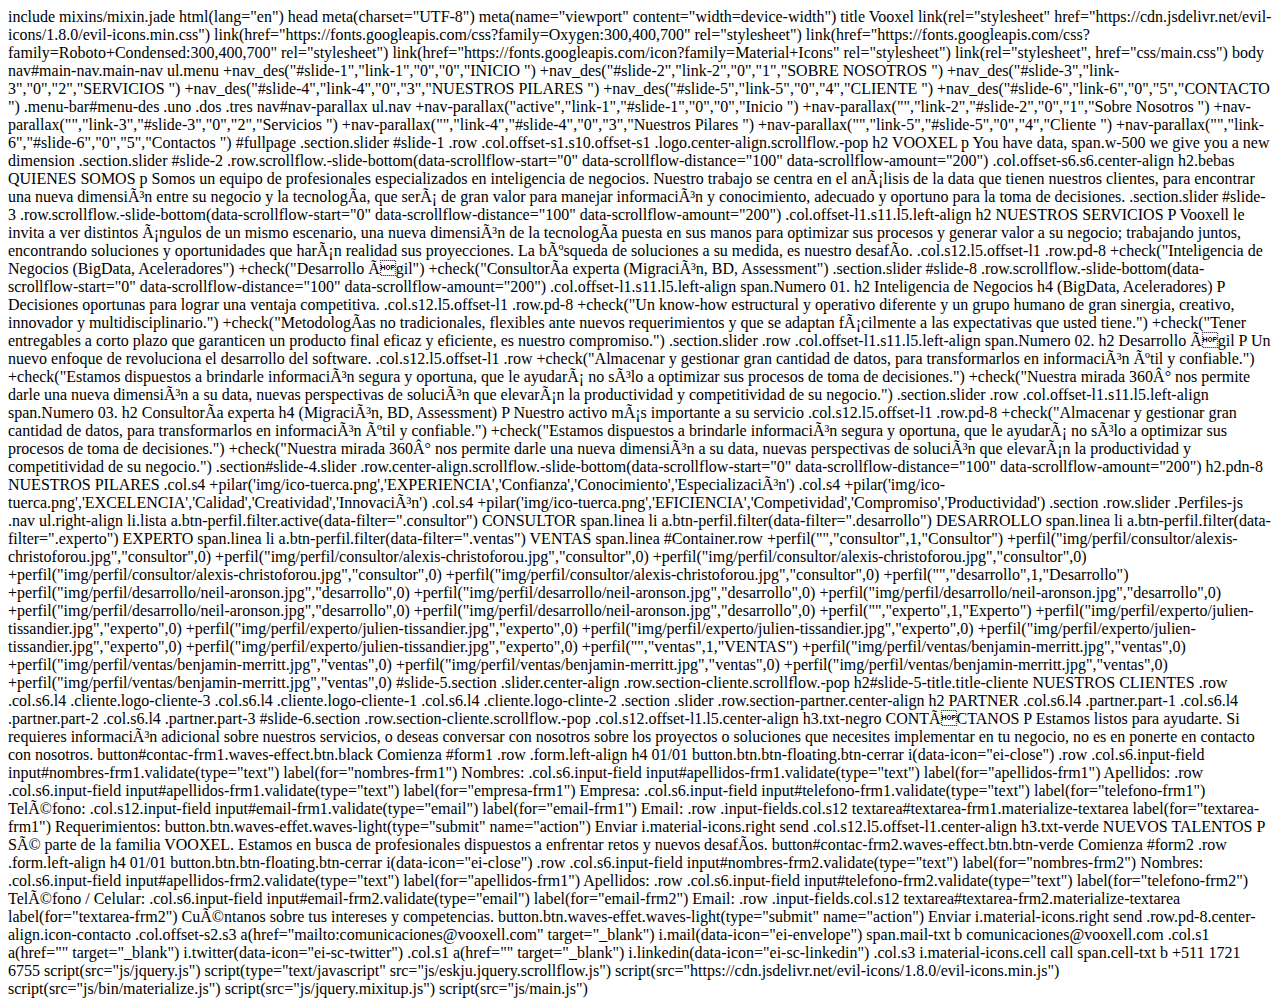
<file: vooxel.html>
include mixins/mixin.jade
<!DOCTYPE html>
html(lang="en")

head
	meta(charset="UTF-8")
	meta(name="viewport" content="width=device-width")
	title Vooxel
	link(rel="stylesheet" href="https://cdn.jsdelivr.net/evil-icons/1.8.0/evil-icons.min.css")
	link(href="https://fonts.googleapis.com/css?family=Oxygen:300,400,700" rel="stylesheet")
	link(href="https://fonts.googleapis.com/css?family=Roboto+Condensed:300,400,700" rel="stylesheet")
	link(href="https://fonts.googleapis.com/icon?family=Material+Icons" rel="stylesheet")
	link(rel="stylesheet", href="css/main.css")


body
	nav#main-nav.main-nav
		ul.menu
			+nav_des("#slide-1","link-1","0","0","INICIO ")
			+nav_des("#slide-2","link-2","0","1","SOBRE NOSOTROS ")
			+nav_des("#slide-3","link-3","0","2","SERVICIOS ")
			+nav_des("#slide-4","link-4","0","3","NUESTROS PILARES ")
			+nav_des("#slide-5","link-5","0","4","CLIENTE ")
			+nav_des("#slide-6","link-6","0","5","CONTACTO ")
		.menu-bar#menu-des
			.uno
			.dos
			.tres

	nav#nav-parallax
		ul.nav
			+nav-parallax("active","link-1","#slide-1","0","0","Inicio ")
			+nav-parallax("","link-2","#slide-2","0","1","Sobre Nosotros ")
			+nav-parallax("","link-3","#slide-3","0","2","Servicios ")
			+nav-parallax("","link-4","#slide-4","0","3","Nuestros Pilares ")
			+nav-parallax("","link-5","#slide-5","0","4","Cliente ")
			+nav-parallax("","link-6","#slide-6","0","5","Contactos ")

	#fullpage
		.section.slider
			#slide-1
				.row
					.col.offset-s1.s10.offset-s1
						.logo.center-align.scrollflow.-pop
								h2 VOOXEL	
								p You have data, 
									span.w-500 we give you a new dimension			

		.section.slider
			#slide-2
				.row.scrollflow.-slide-bottom(data-scrollflow-start="0" data-scrollflow-distance="100" data-scrollflow-amount="200")
					.col.offset-s6.s6.center-align
						h2.bebas QUIENES SOMOS
						p Somos un equipo de profesionales especializados en inteligencia de negocios. Nuestro trabajo se centra en el análisis de la data que tienen nuestros clientes, para encontrar una nueva dimensión entre su negocio y la tecnología, que será de gran valor para manejar información y conocimiento, adecuado y oportuno para la toma de decisiones.

		.section.slider
			#slide-3
				.row.scrollflow.-slide-bottom(data-scrollflow-start="0" data-scrollflow-distance="100" data-scrollflow-amount="200")		
					.col.offset-l1.s11.l5.left-align
						h2 NUESTROS SERVICIOS
						P  Vooxell le invita a ver distintos ángulos de un mismo escenario, una nueva dimensión de la tecnología puesta en sus manos para optimizar sus procesos y generar valor a su negocio; trabajando juntos, encontrando soluciones y oportunidades que harán realidad sus proyecciones. La búsqueda de soluciones a su medida, es nuestro desafío.
					.col.s12.l5.offset-l1
						.row.pd-8
							+check("Inteligencia de Negocios (BigData, Aceleradores")
							+check("Desarrollo Ágil")
							+check("Consultoría experta (Migración, BD, Assessment")
		.section.slider
			#slide-8
				.row.scrollflow.-slide-bottom(data-scrollflow-start="0" data-scrollflow-distance="100" data-scrollflow-amount="200")		
					.col.offset-l1.s11.l5.left-align
						span.Numero 01.
						h2 Inteligencia de Negocios 
						h4 (BigData, Aceleradores)
						P  Decisiones oportunas para lograr una ventaja competitiva.
					.col.s12.l5.offset-l1
						.row.pd-8
							+check("Un know-how estructural y operativo diferente y un grupo humano de gran sinergia, creativo, innovador y multidisciplinario.")
							+check("Metodologías no tradicionales, flexibles ante nuevos requerimientos y que se adaptan fácilmente a las expectativas que usted tiene.")
							+check("Tener entregables a corto plazo que garanticen un producto final eficaz y eficiente, es nuestro compromiso.")

		.section.slider
			.row
				.col.offset-l1.s11.l5.left-align
					span.Numero 02.
					h2 Desarrollo Ágil
					P  Un nuevo enfoque de revoluciona el desarrollo del software.
				.col.s12.l5.offset-l1
					.row
						+check("Almacenar y gestionar gran cantidad de datos, para transformarlos en información útil y confiable.")

						+check("Estamos dispuestos a brindarle información segura y oportuna, que le ayudará no sólo a optimizar sus procesos de toma de decisiones.")

						+check("Nuestra mirada 360° nos permite darle una nueva dimensión a su data, nuevas perspectivas de solución que elevarán la productividad y competitividad de su negocio.")

		.section.slider
			.row
				.col.offset-l1.s11.l5.left-align
					span.Numero 03.
					h2 Consultoría experta 
					h4 (Migración, BD, Assessment)
					P  Nuestro activo más importante a su servicio
				.col.s12.l5.offset-l1
					.row.pd-8
						+check("Almacenar y gestionar gran cantidad de datos, para transformarlos en información útil y confiable.")

						+check("Estamos dispuestos a brindarle información segura y oportuna, que le ayudará no sólo a optimizar sus procesos de toma de decisiones.")

						+check("Nuestra mirada 360° nos permite darle una nueva dimensión a su data, nuevas perspectivas de solución que elevarán la productividad y competitividad de su negocio.")

		.section#slide-4.slider
			.row.center-align.scrollflow.-slide-bottom(data-scrollflow-start="0" data-scrollflow-distance="100" data-scrollflow-amount="200")
				h2.pdn-8 NUESTROS PILARES
				.col.s4
					+pilar('img/ico-tuerca.png','EXPERIENCIA','Confianza','Conocimiento','Especialización')

				.col.s4
					+pilar('img/ico-tuerca.png','EXCELENCIA','Calidad','Creatividad','Innovación')

				.col.s4
					+pilar('img/ico-tuerca.png','EFICIENCIA','Competividad','Compromiso','Productividad')

		.section
			.row.slider
				.Perfiles-js
					.nav
						ul.right-align
							li.lista
								a.btn-perfil.filter.active(data-filter=".consultor") CONSULTOR
								span.linea
							li
								a.btn-perfil.filter(data-filter=".desarrollo") DESARROLLO
								span.linea
							li
								a.btn-perfil.filter(data-filter=".experto") EXPERTO
								span.linea
							li
								a.btn-perfil.filter(data-filter=".ventas") VENTAS
								span.linea

				#Container.row
					+perfil("","consultor",1,"Consultor")
					+perfil("img/perfil/consultor/alexis-christoforou.jpg","consultor",0)
					+perfil("img/perfil/consultor/alexis-christoforou.jpg","consultor",0)
					+perfil("img/perfil/consultor/alexis-christoforou.jpg","consultor",0)
					+perfil("img/perfil/consultor/alexis-christoforou.jpg","consultor",0)
					+perfil("img/perfil/consultor/alexis-christoforou.jpg","consultor",0)
					+perfil("","desarrollo",1,"Desarrollo")
					+perfil("img/perfil/desarrollo/neil-aronson.jpg","desarrollo",0)
					+perfil("img/perfil/desarrollo/neil-aronson.jpg","desarrollo",0)
					+perfil("img/perfil/desarrollo/neil-aronson.jpg","desarrollo",0)
					+perfil("img/perfil/desarrollo/neil-aronson.jpg","desarrollo",0)
					+perfil("img/perfil/desarrollo/neil-aronson.jpg","desarrollo",0)
					+perfil("","experto",1,"Experto")
					+perfil("img/perfil/experto/julien-tissandier.jpg","experto",0)
					+perfil("img/perfil/experto/julien-tissandier.jpg","experto",0)
					+perfil("img/perfil/experto/julien-tissandier.jpg","experto",0)
					+perfil("img/perfil/experto/julien-tissandier.jpg","experto",0)
					+perfil("img/perfil/experto/julien-tissandier.jpg","experto",0)
					+perfil("","ventas",1,"VENTAS")
					+perfil("img/perfil/ventas/benjamin-merritt.jpg","ventas",0)
					+perfil("img/perfil/ventas/benjamin-merritt.jpg","ventas",0)
					+perfil("img/perfil/ventas/benjamin-merritt.jpg","ventas",0)
					+perfil("img/perfil/ventas/benjamin-merritt.jpg","ventas",0)
					+perfil("img/perfil/ventas/benjamin-merritt.jpg","ventas",0)

		#slide-5.section
			.slider.center-align
				.row.section-cliente.scrollflow.-pop
					h2#slide-5-title.title-cliente NUESTROS CLIENTES
					.row
						.col.s6.l4
							.cliente.logo-cliente-3
						.col.s6.l4
							.cliente.logo-cliente-1
						.col.s6.l4
							.cliente.logo-clinte-2				

		.section
			.slider
				.row.section-partner.center-align
					h2 PARTNER
					.col.s6.l4
						.partner.part-1
					.col.s6.l4
						.partner.part-2
					.col.s6.l4
						.partner.part-3

		#slide-6.section
			.row.section-cliente.scrollflow.-pop
				.col.s12.offset-l1.l5.center-align
					h3.txt-negro CONTÁCTANOS
					P Estamos listos para ayudarte. Si requieres información adicional sobre nuestros servicios, o deseas conversar con nosotros sobre los proyectos o soluciones que necesites implementar en tu negocio, no es en ponerte en contacto con nosotros. 
					button#contac-frm1.waves-effect.btn.black Comienza
					#form1
						.row
							.form.left-align
								h4 01/01
								button.btn.btn-floating.btn-cerrar
									i(data-icon="ei-close")
							.row
								.col.s6.input-field
									input#nombres-frm1.validate(type="text")
									label(for="nombres-frm1") Nombres:
								.col.s6.input-field
									input#apellidos-frm1.validate(type="text")
									label(for="apellidos-frm1") Apellidos:
							.row
								.col.s6.input-field
									input#apellidos-frm1.validate(type="text")
									label(for="empresa-frm1") Empresa:
								.col.s6.input-field
									input#telefono-frm1.validate(type="text")
									label(for="telefono-frm1") Teléfono:
								.col.s12.input-field
									input#email-frm1.validate(type="email")
									label(for="email-frm1") Email:
								.row
									.input-fields.col.s12
										textarea#textarea-frm1.materialize-textarea
										label(for="textarea-frm1") Requerimientos:
										button.btn.waves-effet.waves-light(type="submit" name="action") Enviar
											i.material-icons.right send

				.col.s12.l5.offset-l1.center-align
					h3.txt-verde NUEVOS TALENTOS
					P Sé parte de la familia VOOXEL. Estamos en busca de profesionales dispuestos a enfrentar retos y nuevos desafíos.
					button#contac-frm2.waves-effect.btn.btn-verde Comienza
					#form2
						.row
							.form.left-align
								h4 01/01
								button.btn.btn-floating.btn-cerrar
									i(data-icon="ei-close")
							.row
								.col.s6.input-field
									input#nombres-frm2.validate(type="text")
									label(for="nombres-frm2") Nombres:
								.col.s6.input-field
									input#apellidos-frm2.validate(type="text")
									label(for="apellidos-frm1") Apellidos:
							.row
								.col.s6.input-field
									input#telefono-frm2.validate(type="text")
									label(for="telefono-frm2") Teléfono / Celular:
								.col.s6.input-field
									input#email-frm2.validate(type="email")
									label(for="email-frm2") Email:
								.row
									.input-fields.col.s12
										textarea#textarea-frm2.materialize-textarea
										label(for="textarea-frm2") Cuéntanos sobre tus intereses y competencias.
										button.btn.waves-effet.waves-light(type="submit" name="action") Enviar
											i.material-icons.right send
							.row.pd-8.center-align.icon-contacto
								.col.offset-s2.s3
									a(href="mailto:comunicaciones@vooxell.com" target="_blank")
										i.mail(data-icon="ei-envelope")
									span.mail-txt 
										b comunicaciones@vooxell.com
								.col.s1
									a(href="" target="_blank")
										i.twitter(data-icon="ei-sc-twitter")
								.col.s1
									a(href="" target="_blank")
										i.linkedin(data-icon="ei-sc-linkedin")
								.col.s3
									i.material-icons.cell call
									span.cell-txt 
										b +511 1721 6755

script(src="js/jquery.js")
script(type="text/javascript" src="js/eskju.jquery.scrollflow.js")
script(src="https://cdn.jsdelivr.net/evil-icons/1.8.0/evil-icons.min.js")
script(src="js/bin/materialize.js")
script(src="js/jquery.mixitup.js")
script(src="js/main.js")
</file>
